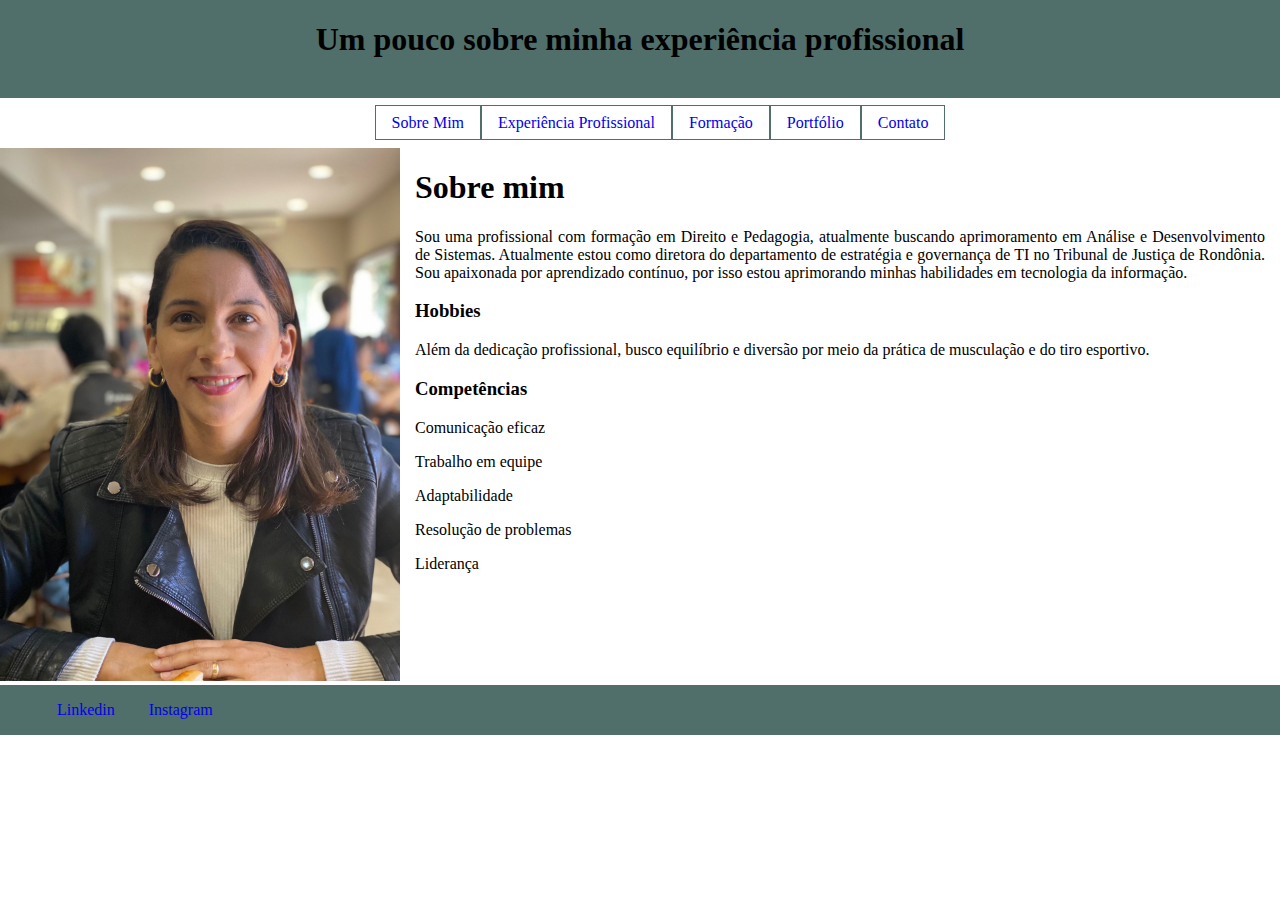
<file: index.html>
<!DOCTYPE html>
<html lang="pt-br">
<head>
    <meta charset="UTF-8">
    <meta name="viewport" content="width=device-width, initial-scale=1.0">
    <title>Portfólio</title>
    <link rel="stylesheet" href="style.css"> <!- os estilos foram criados em outra página  ->
</head>
<body>
    <header class="container">
        <h1 style="color: black; text-align: center;">Um pouco sobre minha experiência profissional</h1>
        <br>
    </header>

    <nav class="container menu"> <!- criação dos menus ->
        <ul>
            <li><a href="index.html">Sobre Mim</a></li>
            <li><a href="indexexperiencia.html">Experiência Profissional</a></li>
            <li><a href="indexformacao.html">Formação</a></li>
            <li><a href="indexportfolio.html">Portfólio</a></li>
            <li><a href="indexcontato.html">Contato</a></li>
        </ul>
    </nav> 
    <div class="container wrapper"> <!- criação do menu wrapper para ajustar a página às telas de diversos dispositivos ->
        <aside class="imagemsimone">
            <img src="imagemsimone.png"  width="400px">             
        </aside>
        <section class="principal"> 
            <h1>Sobre mim </h1>
            <p> Sou uma profissional com formação em Direito e Pedagogia, atualmente buscando aprimoramento em Análise e Desenvolvimento de Sistemas. Atualmente estou como diretora do departamento de estratégia e governança de TI no Tribunal de Justiça de Rondônia. Sou apaixonada por aprendizado contínuo, por isso estou aprimorando minhas habilidades em tecnologia da informação. </p>
            <h3>Hobbies</h3>
            <p>Além da dedicação profissional, busco equilíbrio e diversão por meio da prática de musculação e do tiro esportivo.</p> 
            <h3>Competências</h3>
            <p>Comunicação eficaz</p>
            <p>Trabalho em equipe</p>
            <p>Adaptabilidade</p>
            <p> Resolução de problemas</p>
            <p>Liderança</p>
        </section>
    </div>
    <footer class="container"> <!- criação lisks para as redes sociais ->
        <ul>
            <li><a href="https://www.linkedin.com/in/si-soares/">Linkedin</a></li>
            <li><a href="https://www.instagram.com/sisoaresena">Instagram</a></li>
        </ul>
    </footer>
</body>
</html>
</file>
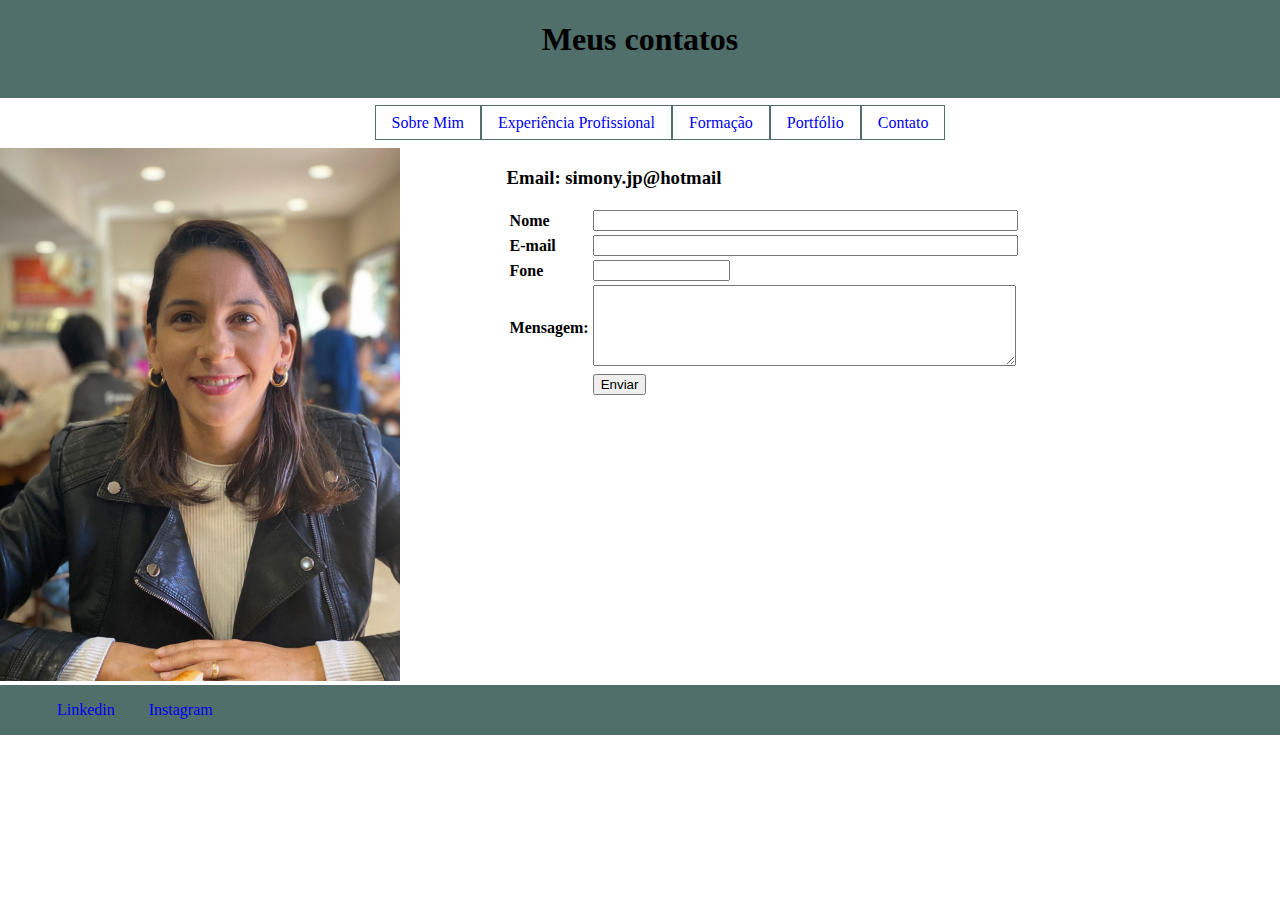
<file: indexcontato.html>
<!DOCTYPE html>
<html lang="pt-br">
<head>
    <meta charset="UTF-8">
    <meta name="viewport" content="width=device-width, initial-scale=1.0">
    <title>Portfólio</title>
    <link rel="stylesheet" href="style.css">
</head>
<body>
    <header class="container">
        <h1 style="color: black; text-align: center;">Meus contatos</h1>
        <br>
    </header>

    <nav class="container menu">
        <ul>
            <li><a href="index.html">Sobre Mim</a></li>
            <li><a href="indexexperiencia.html">Experiência Profissional</a></li>
            <li><a href="indexformacao.html">Formação</a></li>
            <li><a href="indexportfolio.html">Portfólio</a></li>
            <li><a href="indexcontato.html">Contato</a></li>
        </ul>
    </nav> 
    <div class="container wrapper">
        <aside class="imagemsimone">
            <img src="imagemsimone.png"  width="400px"> 
        </aside>
        <section class="principal">
            <h3>Email: simony.jp@hotmail</h3>
            <table>
                <tr>
                    <th>Nome</th>
                    <td><input type="text" size="50"></td>
                </tr>
                
                <tr>
                    <th>E-mail</th>
                    <td><input type="email" size="50"></td>
                </tr>
                

                <tr>
                    <th>Fone</th>
                    <td><input type="tel" size="14"  pattern="[0-9]{2}-[0-9]{5}-[0-9]{4}" required></td>
                </tr>
                

                <tr>
                    <th>Mensagem:</th>
                    <td><textarea rows="5" cols="50"></textarea></td>
                </tr>
                

                <tr>
                    <th></th>
                    <td><input type="submit" value="Enviar"></td>
                </tr>
            </table>
        </section>
    </div>
    <footer class="container">
        <ul>
            <li><a href="https://www.linkedin.com/in/si-soares/">Linkedin</a></li>
            <li><a href="https://www.instagram.com/sisoaresena">Instagram</a></li>
        </ul>
    </footer>
</body>
</html>
</file>
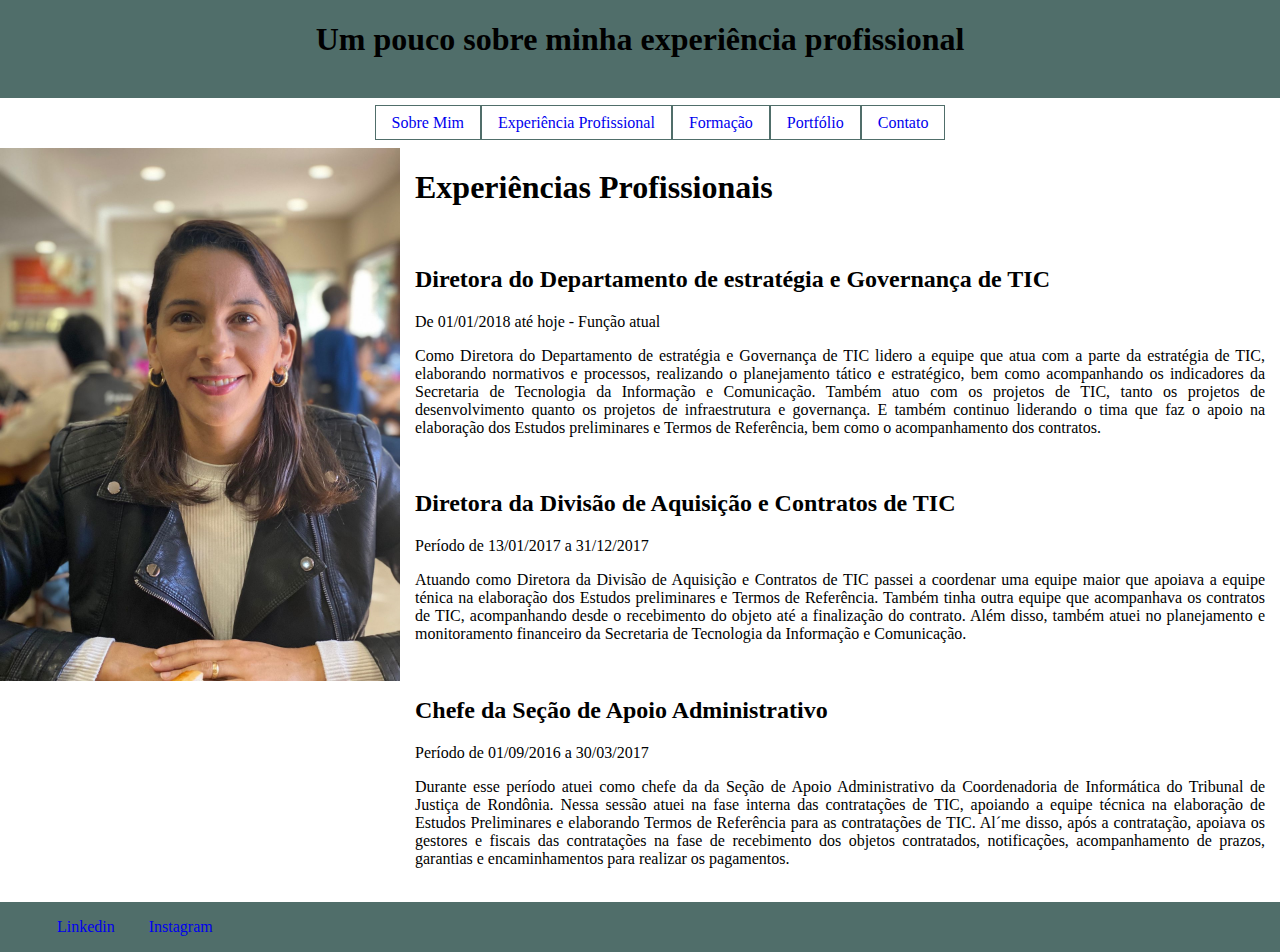
<file: indexexperiencia.html>
<!DOCTYPE html>
<html lang="pt-br">
<head>
    <meta charset="UTF-8">
    <meta name="viewport" content="width=device-width, initial-scale=1.0">
    <title>Portfólio</title>
    <link rel="stylesheet" href="style.css">
</head>
<body>
    <header class="container">
        <h1 style="color: black; text-align: center;">Um pouco sobre minha experiência profissional</h1>
        <br>
    </header>

    <nav class="container menu">
        <ul>
            <li><a href="index.html">Sobre Mim</a></li>
            <li><a href="indexexperiencia.html">Experiência Profissional</a></li>
            <li><a href="indexformacao.html">Formação</a></li>
            <li><a href="indexportfolio.html">Portfólio</a></li>
            <li><a href="indexcontato.html">Contato</a></li>
        </ul>
    </nav> 
    <div class="container wrapper">
        <aside class="imagemsimone">
            <img src="imagemsimone.png"  width="400px"> 
        </aside>
        <section class="principal">
            <h1>Experiências Profissionais</h1>
            <br>
            <h2>Diretora do Departamento de estratégia e Governança de TIC</h2>
                <p> De 01/01/2018 até hoje - Função atual </p>
                <p> Como Diretora do Departamento de estratégia e Governança de TIC lidero a equipe que atua com a parte da estratégia de TIC, elaborando normativos e processos, realizando o planejamento tático e estratégico, bem como acompanhando os indicadores da Secretaria de Tecnologia da Informação e Comunicação. Também atuo com os projetos de TIC, tanto os projetos de desenvolvimento quanto os projetos de infraestrutura e governança. E também continuo liderando o tima que faz o apoio na elaboração dos Estudos preliminares e Termos de Referência, bem como o acompanhamento dos contratos.</p>
            <br>
            <h2>Diretora da Divisão de Aquisição e Contratos de TIC</h2>
                <p> Período de 13/01/2017 a 31/12/2017 </p>
                <p> Atuando como Diretora da Divisão de Aquisição e Contratos de TIC passei a coordenar uma equipe maior que apoiava a equipe ténica na elaboração dos Estudos preliminares e Termos de Referência. Também tinha outra equipe que acompanhava os contratos de TIC, acompanhando desde o recebimento do objeto até a finalização do contrato. Além disso, também atuei no planejamento e monitoramento financeiro da Secretaria de Tecnologia da Informação e Comunicação. </p>
            <br>
            <h2>Chefe da Seção de Apoio Administrativo</h2>
                <p> Período de 01/09/2016 a 30/03/2017</p>
                <p> Durante esse período atuei como chefe da da Seção de Apoio Administrativo da Coordenadoria de Informática do Tribunal de Justiça de Rondônia. Nessa sessão atuei na fase interna das contratações de TIC, apoiando a equipe técnica na elaboração de Estudos Preliminares e elaborando Termos de Referência para as contratações de TIC. Al´me disso, após a contratação, apoiava os gestores e fiscais das contratações na fase de recebimento dos objetos contratados, notificações, acompanhamento de prazos, garantias e encaminhamentos para realizar os pagamentos.</p>
            <br>
        </section>
    </div>
    <footer class="container">
        <ul>
            <li><a href="https://www.linkedin.com/in/si-soares/">Linkedin</a></li>
            <li><a href="https://www.instagram.com/sisoaresena">Instagram</a></li>
        </ul>
    </footer>
</body>
</html>
</file>
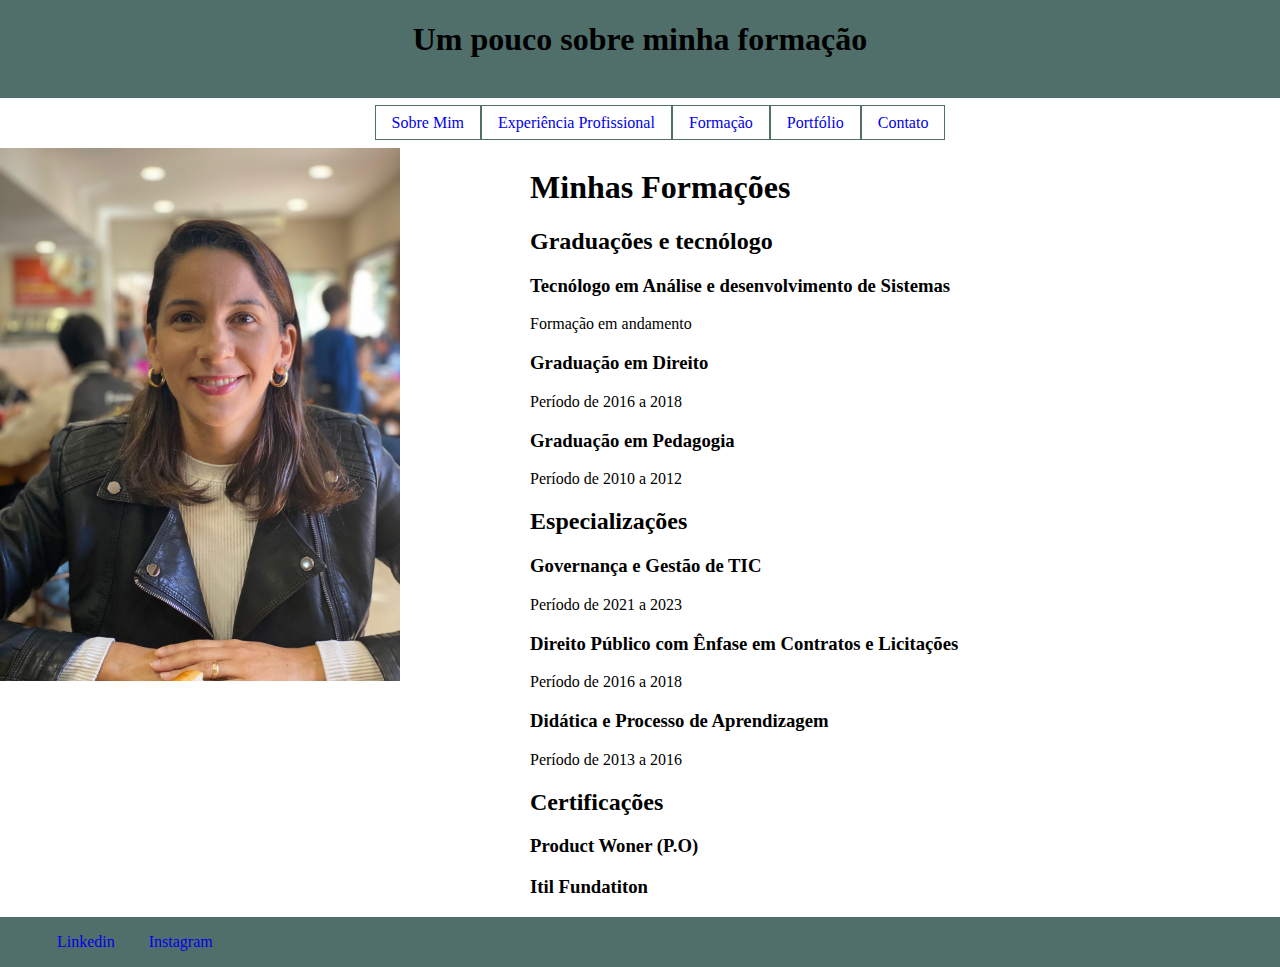
<file: indexformacao.html>
<!DOCTYPE html>
<html lang="pt-br">
<head>
    <meta charset="UTF-8">
    <meta name="viewport" content="width=device-width, initial-scale=1.0">
    <title>Portfólio</title>
    <link rel="stylesheet" href="style.css">
</head>
<body>
    <header class="container">
        <h1 style="color: black; text-align: center;">Um pouco sobre minha formação</h1>
        <br>
    </header>

    <nav class="container menu">
        <ul>
            <li><a href="index.html">Sobre Mim</a></li>
            <li><a href="indexexperiencia.html">Experiência Profissional</a></li>
            <li><a href="indexformacao.html">Formação</a></li>
            <li><a href="indexportfolio.html">Portfólio</a></li>
            <li><a href="indexcontato.html">Contato</a></li>
        </ul>
    </nav> 
    <div class="container wrapper">
        <aside class="imagemsimone">
            <img src="imagemsimone.png"  width="400px"> 
        </aside>
        <section class="principal">
            <h1>Minhas Formações</h1>
            
            <h2>Graduações e tecnólogo</h2>
                <h3>Tecnólogo em Análise e desenvolvimento de Sistemas</h3>
                    <p> Formação em andamento </p>              
                <h3>Graduação em Direito</h3>
                    <p> Período de 2016 a 2018 </p>                    
                <h3>Graduação em Pedagogia</h3>
                    <p> Período de 2010 a 2012</p>
            <h2> Especializações</h2>
                <h3>Governança e Gestão de TIC</h3>
                <p>Período de 2021 a 2023</p>
                <h3>Direito Público com Ênfase em Contratos e Licitações</h3>
                <p> Período de 2016 a 2018 </p>
                <h3>Didática e Processo de Aprendizagem</h3>
                <p> Período de 2013 a 2016 </p>
            <h2> Certificações</h2>
                <h3> Product Woner (P.O)</h3>
                <h3>Itil Fundatiton</h3>

        </section>
    </div>
    <footer class="container">
        <ul>
            <li><a href="https://www.linkedin.com/in/si-soares/">Linkedin</a></li>
            <li><a href="https://www.instagram.com/sisoaresena">Instagram</a></li>
        </ul>
    </footer>
</body>
</html>
</file>
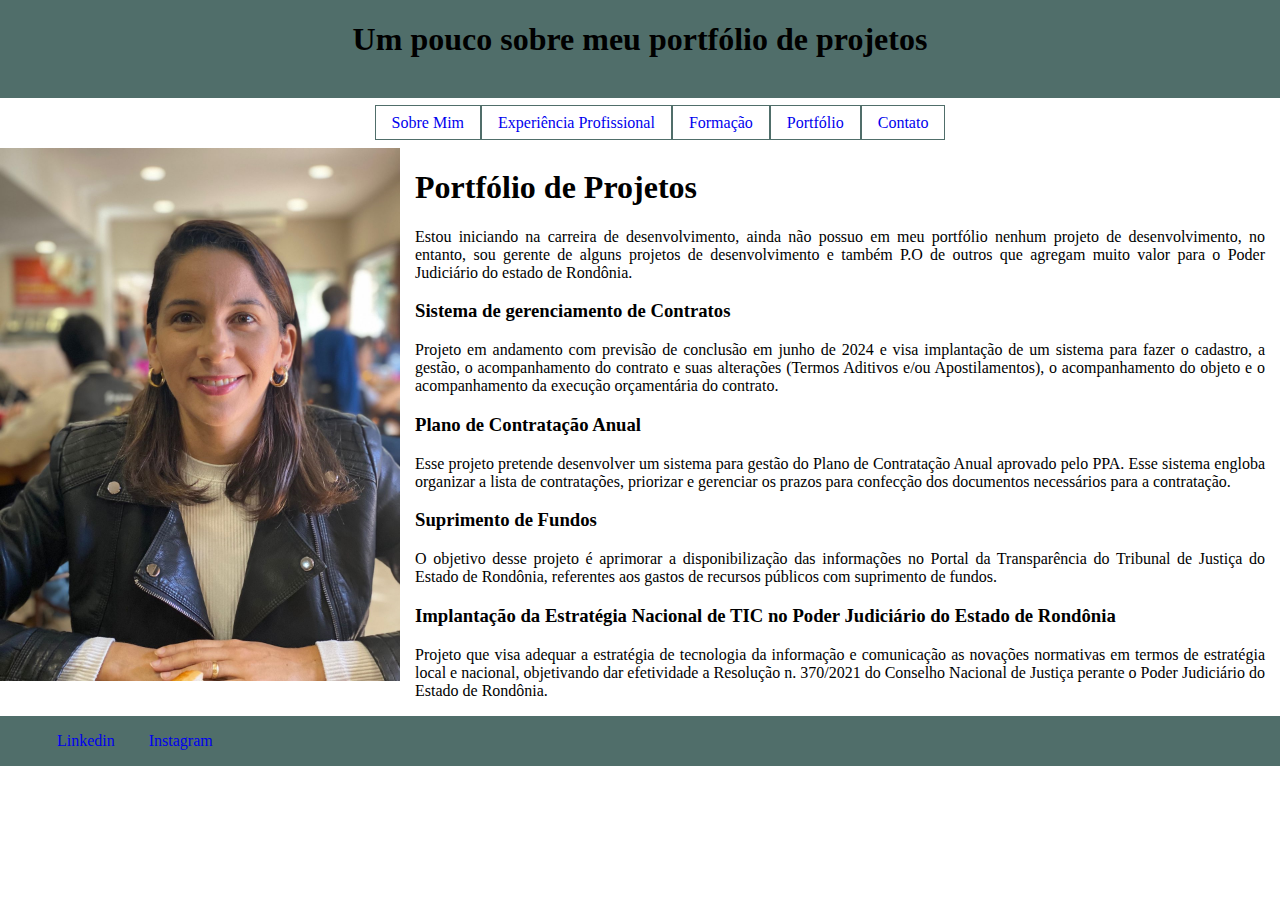
<file: indexportfolio.html>
<!DOCTYPE html>
<html lang="pt-br">
<head>
    <meta charset="UTF-8">
    <meta name="viewport" content="width=device-width, initial-scale=1.0">
    <title>Portfólio</title>
    <link rel="stylesheet" href="style.css">
</head>
<body>
    <header class="container">
        <h1 style="color: black; text-align: center;">Um pouco sobre meu portfólio de projetos</h1>
        <br>
    </header>

    <nav class="container menu">
        <ul>
            <li><a href="index.html">Sobre Mim</a></li>
            <li><a href="indexexperiencia.html">Experiência Profissional</a></li>
            <li><a href="indexformacao.html">Formação</a></li>
            <li><a href="indexportfolio.html">Portfólio</a></li>
            <li><a href="indexcontato.html">Contato</a></li>
        </ul>
    </nav> 
    <div class="container wrapper">
        <aside class="imagemsimone">
            <img src="imagemsimone.png"  width="400px"> 
        </aside>
        <section class="principal">
            <h1>Portfólio de Projetos</h1> 
                <p>Estou iniciando na carreira de desenvolvimento, ainda não possuo em meu portfólio nenhum projeto de desenvolvimento, no entanto, sou gerente de alguns projetos de desenvolvimento e também P.O de outros que agregam muito valor para o Poder Judiciário do estado de Rondônia.</p>
          
                <h3>Sistema de gerenciamento de Contratos</h3>
                    <p> Projeto em andamento com previsão de conclusão em junho de 2024 e visa implantação de um sistema para fazer o cadastro, a gestão, o acompanhamento do contrato e suas alterações (Termos Aditivos e/ou Apostilamentos), o acompanhamento do objeto e o acompanhamento da execução orçamentária do contrato. </p>              
                <h3>Plano de Contratação Anual</h3>
                    <p> Esse projeto pretende desenvolver um sistema para gestão do Plano de Contratação Anual aprovado pelo PPA. Esse sistema engloba organizar a lista de contratações,        priorizar e gerenciar os prazos para confecção dos documentos necessários para a contratação. </p>                    
                <h3>Suprimento de Fundos</h3>
                    <p> O objetivo desse projeto é aprimorar a disponibilização das informações no Portal da Transparência do Tribunal de Justiça do Estado de Rondônia, referentes aos gastos de recursos públicos com suprimento de fundos. </p>
                <h3>Implantação da Estratégia Nacional de TIC no Poder Judiciário do Estado de Rondônia</h3>
                <p>Projeto que visa adequar a estratégia de tecnologia da informação e comunicação as novações normativas em termos de estratégia local e nacional, objetivando dar efetividade a Resolução n. 370/2021 do Conselho Nacional de Justiça perante o Poder Judiciário do Estado de Rondônia.</p>
                

        </section>
    </div>
    <footer class="container">
        <ul>
            <li><a href="https://www.linkedin.com/in/si-soares/">Linkedin</a></li>
            <li><a href="https://www.instagram.com/sisoaresena">Instagram</a></li>
        </ul>
    </footer>
</body>
</html>
</file>
<file: style.css>
body {
    margin: 0;
}

.container { /*identifica a funcionalidade grid*/
    display: grid;
}

header {
    grid-column-start: 1;
    grid-column-end: 12;
    background-color: #506E6A;
}
.menu {
    grid-column-start: 6;
    grid-column-end: 12;
    justify-content: center;/*centraliza o menu*/
    gap: 20px;
}
.imagemsimone{
    grid-column-start: 1;
    grid-column-end: 3;
 }


.contato{
    grid-column-start: 11;
    grid-column-end: 12;
    background-color: #506E6A;  
}
.principal {
    grid-column-start: 4;
    grid-column-end: 12;
    padding-left: 15px;
    padding-right: 15px;
    text-align: justify;
}
.infos{
    text-align: justify;
}
footer {
    grid-column-start: 1;
    grid-column-end: 12;
    background-color: #506E6A;
    color: white;
    text-align: justify;
}
ul {
    list-style-type: none; /*retira os marcadores da lista não ordenada*/
    color: #506E6A;
}
a,
a:link {
    text-decoration: none;
    padding: 8px 16px;
    border: solid #506E6A 1px;
}

li {
    float: left;
}

a:hover {
    background-color: #506E6A;
    color: white;
}
 /* media query para dispositivos móveis */
 @media only screen and (max-width: 767px) {
    .wrapper {
        grid-column-start: 1;
        grid-column-end: 1;
    }
    .imagemsimone{
        grid-column-start: 1;
        grid-column-end: 1;

    }   
    .principal {
        grid-column-start: 1;
        grid-column-end: 1;

    }
}
</file>
